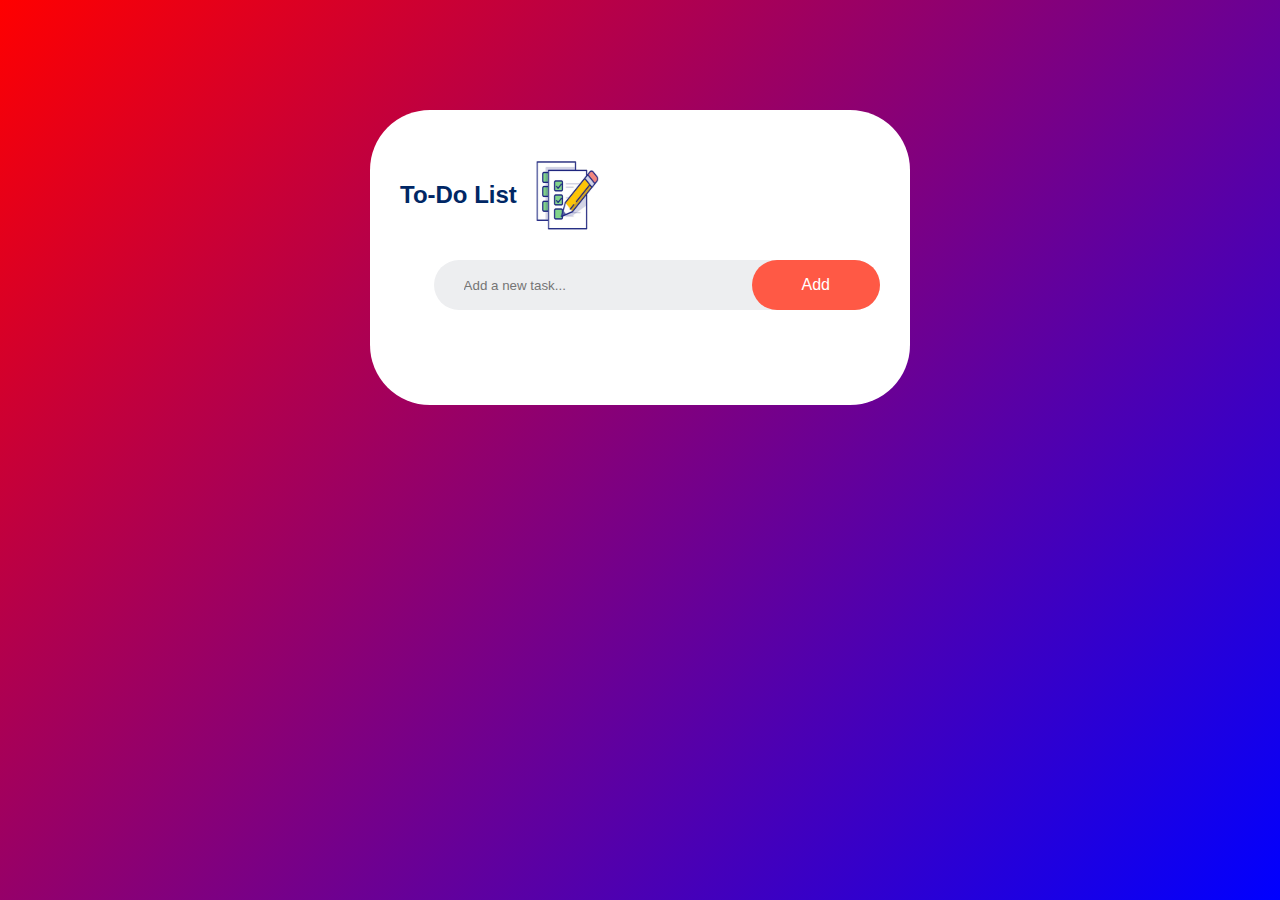
<file: index.html>
<!DOCTYPE html>
<html>
    <head>
        <meta name="viewport" content="width=device-width,initial-scale=1">
        <title>To-Do List App</title>
        <link rel="stylesheet" href="styles.css">
    </head>
<body>
<div class="container">
    <div class="todo-app">
        <h2>To-Do List<img class="img" src="todoicon.png" alt="(todolist image)"></h2>
    
    <div class="row">
        <input type="text" id="input-box" placeholder="Add a new task...">
        <button class="add-btn" onclick="addtask()">Add</button>
    </div>
    <ul id="list-container">
        <!-- <li class="checked">Task 1</li>
        <li>Task 2</li>
        <li>Task 3</li> -->
    </ul>
    </div>
    </div>
    <script src="script.js"></script>
</body>
</html>
</file>
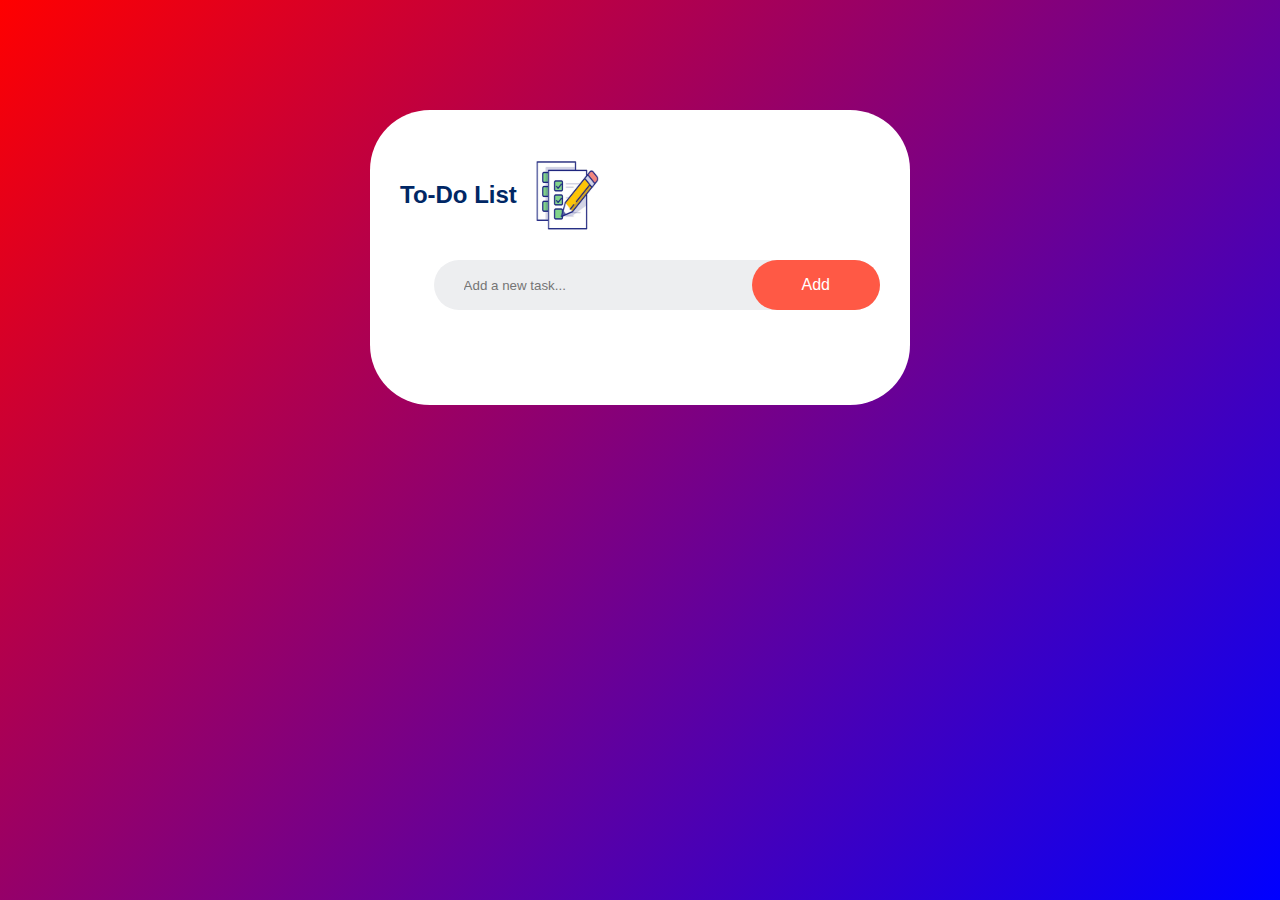
<file: main.html>
<!DOCTYPE html>
<html>
    <head>
        <meta name="viewport" content="width=device-width,initial-scale=1">
        <title>To-Do List App</title>
        <link rel="stylesheet" href="styles.css">
    </head>
<body>
<div class="container">
    <div class="todo-app">
        <h2>To-Do List<img class="img" src="todoicon.png" alt="(todolist image)"></h2>
    
    <div class="row">
        <input type="text" id="input-box" placeholder="Add a new task...">
        <button class="add-btn" onclick="addtask()">Add</button>
    </div>
    <ul id="list-container">
        <!-- <li class="checked">Task 1</li>
        <li>Task 2</li>
        <li>Task 3</li> -->
    </ul>
    </div>
    </div>
    <script src="script.js"></script>
</body>
</html>
</file>
<file: styles.css>
*{
    margin: 0;
    padding: 0;
    box-sizing: border-box;
    font-family: 'poppins', sans-serif;
}
.container{
    width: 100%;
    min-height: 100vh;
    background: linear-gradient(135deg, red,blue);
    padding: 10px;
}
.todo-app{
    width: 100%;
    max-width: 540px;
    background: #fff;
    margin: 100px auto 20px;
    padding: 40px 30px 70px; /*top left/right bottom*/
    border-radius: 60px;
}
.todo-app h2{
    color: #002765;
    display: flex;
    align-items: center;
    margin-bottom: 20px;

}
.img{
    height: 10vh;
    width: 15%;
    margin-left: 3%;
}
.row{
    display: flex;
    justify-content: space-between;
    align-items: center;
    background: #edeef0;
    border-radius: 30px;
    padding-left: 20px;
    margin-bottom: 25px;
    max-width: 100%;
    margin-left: 7%;
}
input{
    flex: 1;
    border: none;/* remove this line if u want to know the structure */
    outline: none;
    background: transparent;/*also remove this to understand the strcure*/
    padding: 10px;
}
.add-btn{
    border: none;
    outline: none;
    padding: 16px 50px;
    background: #ff5945;
    color: #fff;
    font-size: 16px;
    cursor: pointer;
    border-radius: 40px;
}
.add-btn:hover{
    transition: all 0.3s ease;
    background: linear-gradient(135deg, #2b5876, #4e4376);

}

ul li{
    list-style: none;
    font-size: 17px;
    padding : 12px 8px 12px 50px;
    user-select: none;
    cursor: pointer;
    position: relative;
}

ul li::before{/*before is used to add a content before the element*/
    content: '';
    position: absolute;
    height: 28px;
    width: 28px;
    border-radius: 50%;
    background-image:url(uncheck.png);
    background-size: cover;/*fills the entier container with image*/
    background-position: center;/*fits the image in the middle of the continer*/
    top: 9px;
    left: 8px;
}
ul li.checked{
    color: #555;
    text-decoration: line-through;
}
ul li.checked::before{/*this is used to add a content before the element*/
    background-image: url(check.jpg);
    background-size: cover;
    background-position: center;
}
ul li span{      /*you dont need to use .span cuz you use dot only for id, span is a tag*/
    position :absolute;
    right: 0;
    top: 3px;
    width: 40px;
    height: 40px;
    font-size: 22px;
    color: #555;
    line-height: 40px;
    text-align: center;/*we use justifycontent or align items to change the whole block position thats why we use text align here */
    border-radius: 50%;

}
ul li span:hover{
    transition: all 0.6s ease;
    background-color: #edeef0;
    color: #ff5945;
    cursor: pointer;
}
</file>
